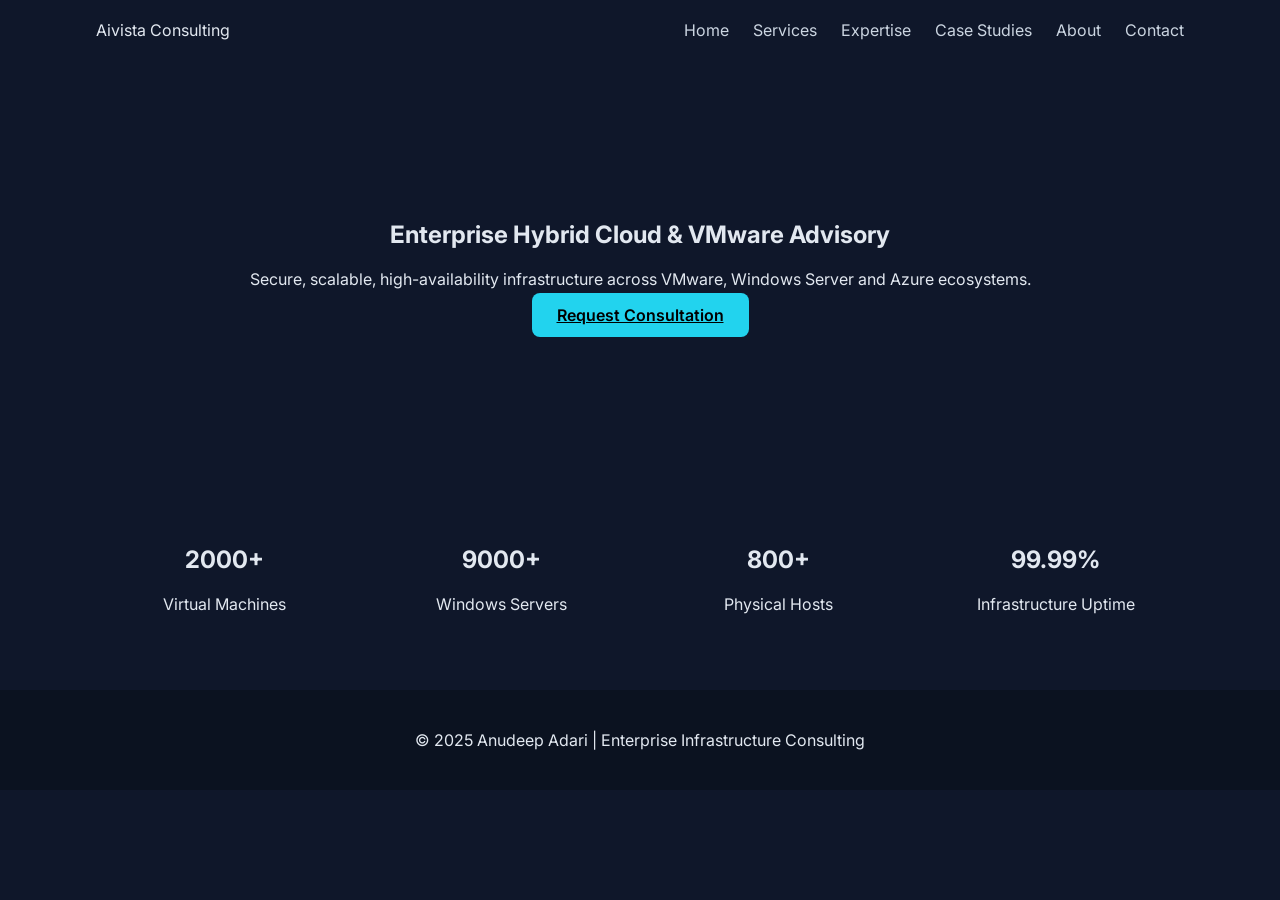
<file: index.html>
<!DOCTYPE html>
<html lang="en">
<head>
<meta charset="UTF-8">
<meta name="viewport" content="width=device-width, initial-scale=1.0">
<title>Anudeep Adari | Enterprise Hybrid Cloud Consulting</title>
<link href="https://fonts.googleapis.com/css2?family=Inter:wght@300;400;600;800&display=swap" rel="stylesheet">
<link rel="stylesheet" href="assets/style.css">
</head>
<body>

<header>
  <div class="container nav">
    <div class="logo">Aivista Consulting</div>
    <nav>
      <a href="index.html">Home</a>
      <a href="services.html">Services</a>
      <a href="expertise.html">Expertise</a>
      <a href="case-studies.html">Case Studies</a>
      <a href="about.html">About</a>
      <a href="contact.html" class="btn-nav">Contact</a>
    </nav>
  </div>
</header>

<section class="hero">
  <div class="container">
    <h1>Enterprise Hybrid Cloud & VMware Advisory</h1>
    <p>
      Secure, scalable, high-availability infrastructure across VMware,
      Windows Server and Azure ecosystems.
    </p>
    <a href="contact.html" class="btn-primary">Request Consultation</a>
  </div>
</section>

<section class="stats container">
  <div class="stat"><h2>2000+</h2><p>Virtual Machines</p></div>
  <div class="stat"><h2>9000+</h2><p>Windows Servers</p></div>
  <div class="stat"><h2>800+</h2><p>Physical Hosts</p></div>
  <div class="stat"><h2>99.99%</h2><p>Infrastructure Uptime</p></div>
</section>

<footer>
© 2025 Anudeep Adari | Enterprise Infrastructure Consulting
</footer>

<script src="assets/script.js"></script>
</body>
</html>
</file>
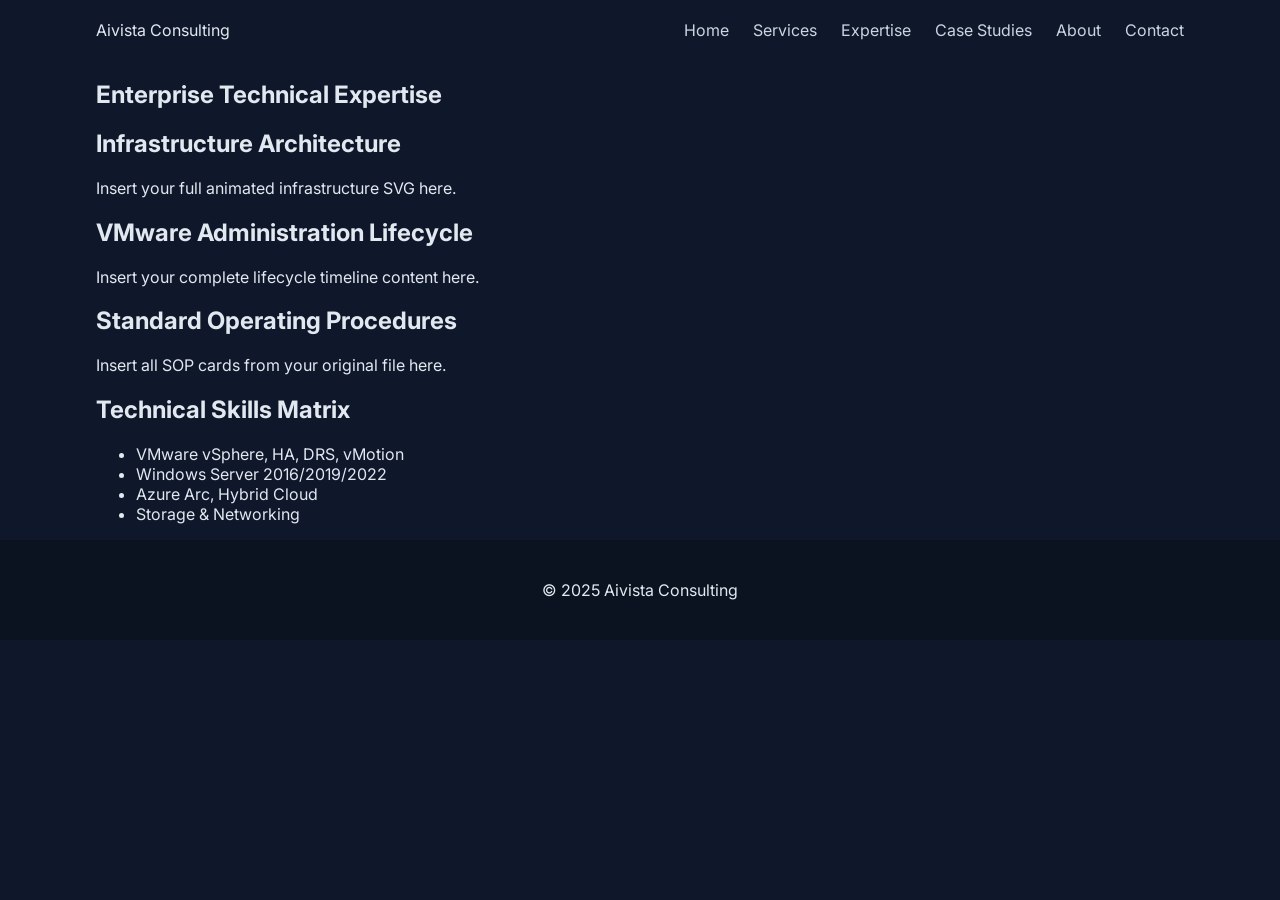
<file: expertise.html>
<!DOCTYPE html>
<html lang="en">
<head>
<meta charset="UTF-8">
<meta name="viewport" content="width=device-width, initial-scale=1.0">
<title>Technical Expertise | Aivista Consulting</title>
<link href="https://fonts.googleapis.com/css2?family=Inter:wght@300;400;600;800&display=swap" rel="stylesheet">
<link rel="stylesheet" href="assets/style.css">
</head>
<body>

<header>
  <div class="container nav">
    <div class="logo">Aivista Consulting</div>
    <nav>
      <a href="index.html">Home</a>
      <a href="services.html">Services</a>
      <a href="expertise.html">Expertise</a>
      <a href="case-studies.html">Case Studies</a>
      <a href="about.html">About</a>
      <a href="contact.html">Contact</a>
    </nav>
  </div>
</header>

<section class="page-header">
  <div class="container">
    <h1>Enterprise Technical Expertise</h1>
  </div>
</section>

<section class="container">

<h2>Infrastructure Architecture</h2>
<p>Insert your full animated infrastructure SVG here.</p>

<h2>VMware Administration Lifecycle</h2>
<p>Insert your complete lifecycle timeline content here.</p>

<h2>Standard Operating Procedures</h2>
<p>Insert all SOP cards from your original file here.</p>

<h2>Technical Skills Matrix</h2>
<ul>
<li>VMware vSphere, HA, DRS, vMotion</li>
<li>Windows Server 2016/2019/2022</li>
<li>Azure Arc, Hybrid Cloud</li>
<li>Storage & Networking</li>
</ul>

</section>

<footer>© 2025 Aivista Consulting</footer>
<script src="assets/script.js"></script>
</body>
</html>
</file>
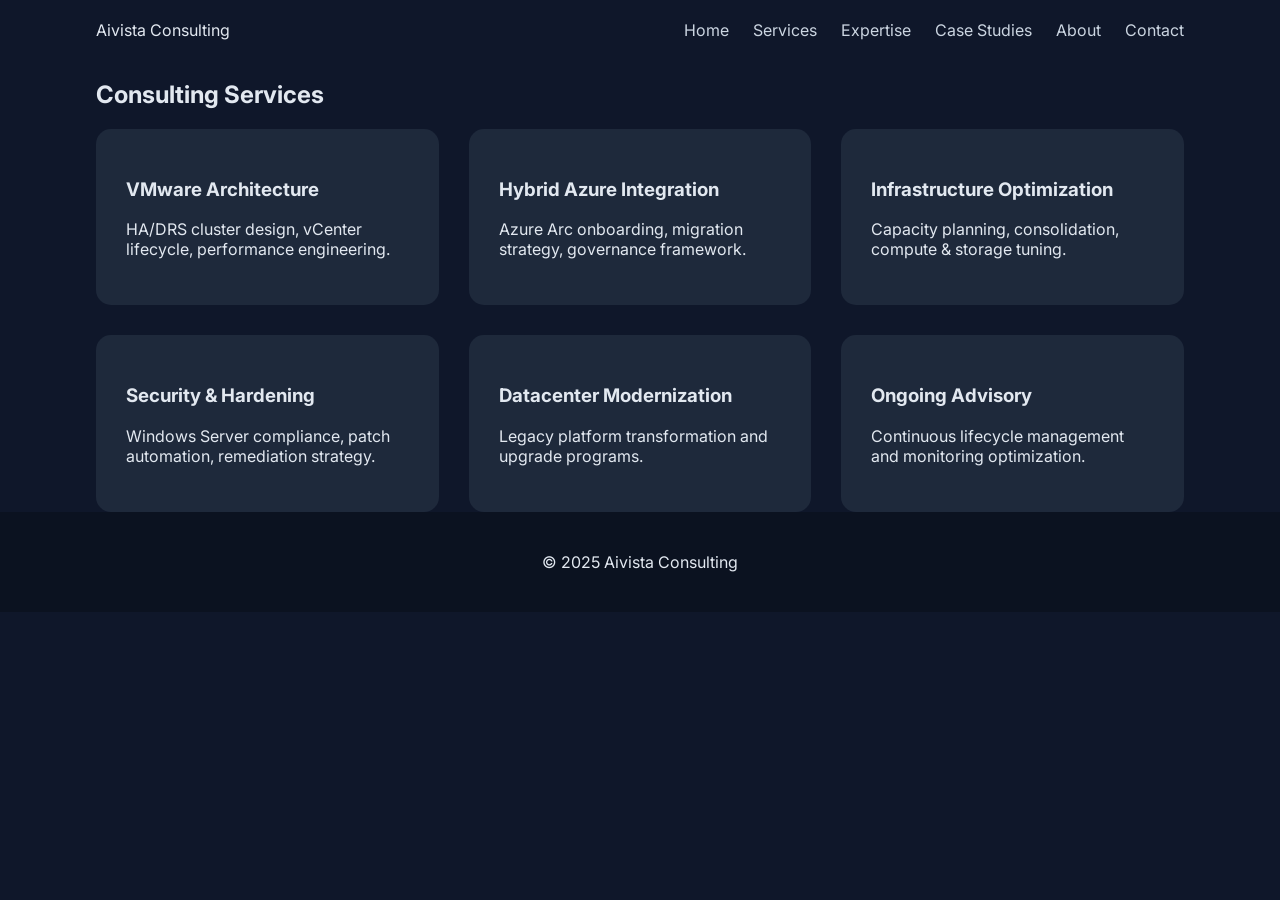
<file: services.html>
<!DOCTYPE html>
<html lang="en">
<head>
<meta charset="UTF-8">
<meta name="viewport" content="width=device-width, initial-scale=1.0">
<title>Services | Aivista Consulting</title>
<link href="https://fonts.googleapis.com/css2?family=Inter:wght@300;400;600;800&display=swap" rel="stylesheet">
<link rel="stylesheet" href="assets/style.css">
</head>
<body>

<header>
  <div class="container nav">
    <div class="logo">Aivista Consulting</div>
    <nav>
      <a href="index.html">Home</a>
      <a href="services.html">Services</a>
      <a href="expertise.html">Expertise</a>
      <a href="case-studies.html">Case Studies</a>
      <a href="about.html">About</a>
      <a href="contact.html">Contact</a>
    </nav>
  </div>
</header>

<section class="page-header">
  <div class="container">
    <h1>Consulting Services</h1>
  </div>
</section>

<section class="container grid-3">

<div class="card">
<h3>VMware Architecture</h3>
<p>HA/DRS cluster design, vCenter lifecycle, performance engineering.</p>
</div>

<div class="card">
<h3>Hybrid Azure Integration</h3>
<p>Azure Arc onboarding, migration strategy, governance framework.</p>
</div>

<div class="card">
<h3>Infrastructure Optimization</h3>
<p>Capacity planning, consolidation, compute & storage tuning.</p>
</div>

<div class="card">
<h3>Security & Hardening</h3>
<p>Windows Server compliance, patch automation, remediation strategy.</p>
</div>

<div class="card">
<h3>Datacenter Modernization</h3>
<p>Legacy platform transformation and upgrade programs.</p>
</div>

<div class="card">
<h3>Ongoing Advisory</h3>
<p>Continuous lifecycle management and monitoring optimization.</p>
</div>

</section>

<footer>© 2025 Aivista Consulting</footer>
<script src="assets/script.js"></script>
</body>
</html>
</file>
<file: assets/style.css>
body{
margin:0;
font-family:'Inter',sans-serif;
background:#0f172a;
color:#e2e8f0;
}

.container{width:85%;margin:auto;}

header{
background:#0f172a;
padding:20px 0;
position:sticky;
top:0;
}

.nav{display:flex;justify-content:space-between;align-items:center;}

nav a{
margin-left:20px;
color:#cbd5e1;
text-decoration:none;
}

.hero{
padding:140px 0;
text-align:center;
}

.btn-primary{
background:#22d3ee;
padding:12px 25px;
border-radius:8px;
color:black;
font-weight:600;
}

.grid-3{
display:grid;
grid-template-columns:repeat(auto-fit,minmax(280px,1fr));
gap:30px;
}

.card{
background:#1e293b;
padding:30px;
border-radius:15px;
}

.stats{
display:grid;
grid-template-columns:repeat(auto-fit,minmax(200px,1fr));
gap:20px;
padding:60px 0;
text-align:center;
}

footer{
text-align:center;
padding:40px;
background:#0b1220;
}
</file>
